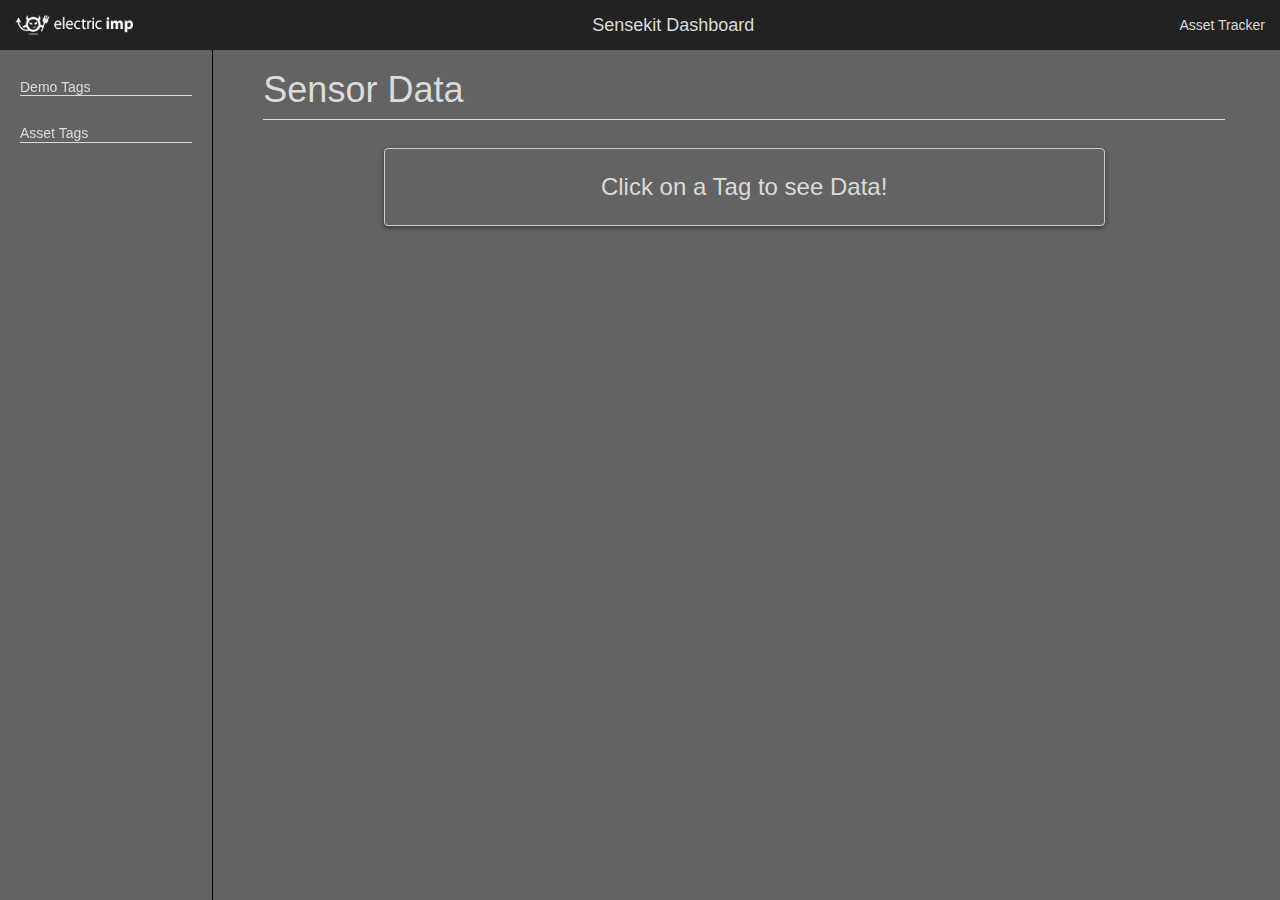
<file: index.html>
<!DOCTYPE html>
<html lang="en">
<head>
  <meta charset="utf-8">
  <meta http-equiv="X-UA-Compatible" content="IE=edge">
  <meta name="viewport" content="width=device-width, height=device-height, initial-scale=1">
  <meta name="description" content="">
  <meta name="author" content="">
  <link rel="icon" href="../../favicon.ico">

  <title>Sensekit Gateway Dashboard</title>

  <!-- Bootstrap core CSS -->
  <link href="vendor/css/bootstrap.min.css" rel="stylesheet">
  <!-- c3.css -->
  <link href="vendor/css/c3.min.css" rel="stylesheet" type="text/css">
  <!-- Custom styles for this template -->
  <link href="css/dashboard.css" rel="stylesheet">
</head>

<body>
  <nav class="navbar navbar-inverse navbar-fixed-top" role="navigation">
    <div class="container-fluid">
      <div class="navbar-header">
        <a href="#"><img class="navbar-brand" src="img/ei-logo-ide.png"></a>
      </div>
      <div id="navbar" class="navbar-collapse collapse">
        <a class="navbar-brand heading" href="#">Sensekit Dashboard</a>
        <ul class="nav navbar-nav navbar-right">
          <li><a href="http://betzrhodes.github.io/SensekitGatewayAssetTracker/">Asset Tracker</a></li>
        </ul>
      </div>
    </div>
  </nav>

  <div class="container-fluid">
    <div class="row page">
      <!-- SideBar -->
      <div class="col-sm-3 col-md-2 sidebar devices">

        <h5>Demo Tags</h5>
        <ul class="nav nav-sidebar demo-tags">
        </ul>
        <h5>Asset Tags</h5>
        <ul class="nav nav-sidebar asset-tags">
        </ul>
        <h6 class="time"></h6>
      </div>

      <!-- Dashboard -->
      <div class="col-sm-9 col-sm-offset-3 col-md-10 col-md-offset-2 main">
        <button type="button" id="disconnect" class="hidden btn">Disconnect</button>
        <h1 class="page-header">Sensor Data</h1>

        <div class="row dash-msg">
          <h3>Click on a Tag to see Data!</h3>
        </div>

        <div class="readings hidden">
          <div class="row widgets">
            <div class="col-xs-6 col-sm-3 temp">
              <div class="widget">
                <p class="dash-heading1">Temperature</p>
                <p class="heading-border"><p>
                <h2>°C</h2>
              </div>
            </div>

            <div class="col-xs-6 col-sm-3 humidity">
              <div class="widget">
                <p class="dash-heading1">Humidity</p>
                <p class="heading-border"><p>
                <div class="gauge" id="humid-gauge"></div>
              </div>
            </div>

            <div class="col-xs-6 col-sm-3 pressure">
              <div class="widget">
                <p class="dash-heading1">Pressure</p>
                <p class="heading-border"><p>
                <div class="gauge" id="press-gauge"></div>
              </div>
            </div>

            <div class="col-xs-6 col-sm-3 mag">
              <div class="widget">
                <p class="dash-heading1">Magnetometer</p>
                <p class="heading-border"><p>
                <div class="gauge">
                  <div class='mag-gauge mag-0'><p></p></div>
                  <div class='mag-gauge mag-1'><p></p></div>
                  <div class='mag-gauge mag-2'><p></p></div>
                </div>
              </div>
            </div>
          </div>

          <div class="table-responsive hidden">
            <table class="table table-striped">
              <thead>
                <tr>
                  <th>Sensor</th>
                  <th>Reading</th>
                </tr>
              </thead>
              <tbody>
                <tr class = "press">
                  <td>Pressure</td>
                  <td class = "reading"></td>
                </tr>
                <tr class = "humid">
                  <td>Humidity</td>
                  <td class = "reading"></td>
                </tr>
                <tr class = "temp">
                  <td>Temperature</td>
                  <td class = "reading"></td>
                </tr>
                <tr class = "gyro">
                  <td>Gyro</td>
                  <td class = "reading"></td>
                </tr>
                <tr class = "mag">
                  <td>Magnetometer</td>
                  <td class = "reading"></td>
                </tr>
                <tr class = "accel">
                  <td>Accelerometer</td>
                  <td class = "reading"></td>
                </tr>
                <tr class = "batt">
                  <td>Battery</td>
                  <td class = "reading"></td>
                </tr>
              </tbody>
            </table>
          </div>

          <div class="accel-graph">
            <h3>Accelerometer Graph</h3>
            <div id="chart_div"></div>
          </div>
        </div>
      </div>
    </div>
  </div>

  <!-- Bootstrap core JavaScript
  ================================================== -->
  <!-- Placed at the end of the document so the pages load faster -->
  <!-- jQuery -->
  <script src="https://ajax.googleapis.com/ajax/libs/jquery/1.11.1/jquery.min.js"></script>
  <script src="vendor/js/bootstrap.min.js"></script>
  <!-- IE10 viewport hack for Surface/desktop Windows 8 bug -->
  <script src="vendor/js/ie10-viewport-bug-workaround.js"></script>
  <!-- Flot -->
  <script language="javascript" type="text/javascript" src="vendor/js/jquery.flot.min.js"></script>
  <script language="javascript" type="text/javascript" src="vendor/js/jquery.flot.time.min.js"></script>
  <script language="javascript" type="text/javascript" src="vendor/js/jquery.flot.resize.min.js"></script>
  <script language="javascript" type="text/javascript" src="vendor/js/jquery.flot.selection.min.js"></script>
  <!-- d3.js and c3.js -->
  <script src="vendor/js/d3.min.js" charset="utf-8"> </script>
  <script src="vendor/js/c3.min.js"> </script>
  <!-- Firebase -->
  <script src="https://cdn.firebase.com/js/client/2.0.4/firebase.js"></script>
  <!-- JavaScript File -->
  <script type="text/javascript" src="sensekit_dashboard.js"></script>
</body>
</html>
</file>
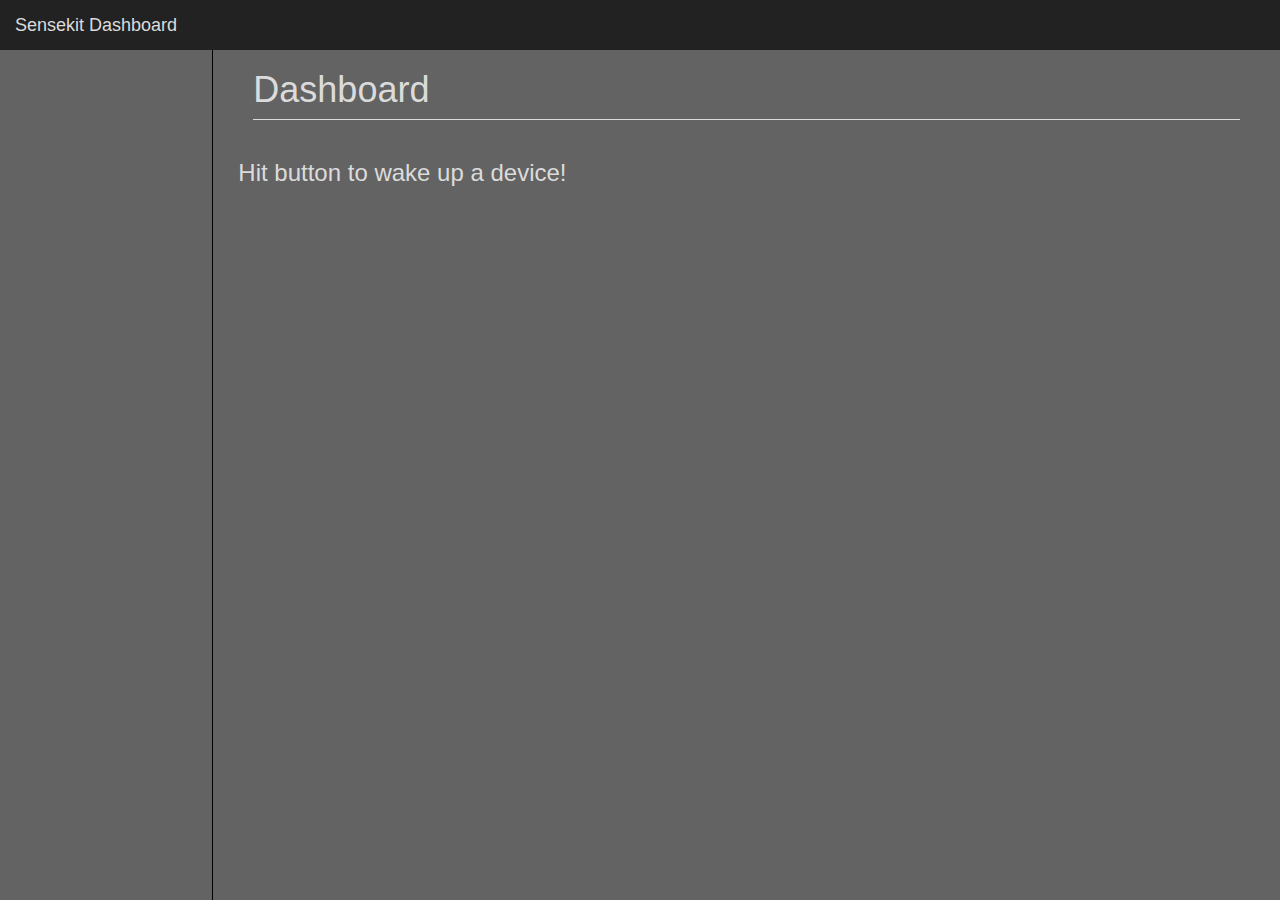
<file: sensekit.html>
<!DOCTYPE html>
<html lang="en">
  <head>
    <meta charset="utf-8">
    <meta http-equiv="X-UA-Compatible" content="IE=edge">
    <meta name="viewport" content="width=device-width, initial-scale=1">
    <meta name="description" content="">
    <meta name="author" content="">
    <link rel="icon" href="../../favicon.ico">

    <title>Senskit Gateway Dashboard</title>

    <!-- Bootstrap core CSS -->
    <link href="vendor/css/bootstrap.min.css" rel="stylesheet">

    <!-- Custom styles for this template -->
    <link href="css/dashboard.css" rel="stylesheet">
  </head>

  <body>

    <nav class="navbar navbar-inverse navbar-fixed-top" role="navigation">
      <div class="container-fluid">
        <div class="navbar-header">
          <!-- <button type="button" class="navbar-toggle collapsed" data-toggle="collapse" data-target="#navbar" aria-expanded="false" aria-controls="navbar">
            <span class="sr-only">Toggle navigation</span>
            <span class="icon-bar"></span>
            <span class="icon-bar"></span>
            <span class="icon-bar"></span>
          </button> -->
          <a class="navbar-brand" href="#">Sensekit Dashboard</a>
        </div>
        <div id="navbar" class="navbar-collapse collapse">
          <ul class="nav navbar-nav navbar-right">
            <!-- <li><a href="#">Dashboard</a></li> -->
<!--             <li><a href="#">Settings</a></li>
            <li><a href="#">Profile</a></li>
            <li><a href="#">Help</a></li> -->
          </ul>
<!--           <form class="navbar-form navbar-right">
            <input type="text" class="form-control" placeholder="Search...">
          </form>
 -->        </div>
      </div>
    </nav>

    <div class="container-fluid">
      <div class="row">
        <!-- SideBar -->
        <div class="col-sm-3 col-md-2 sidebar devices">
          <ul class="nav nav-sidebar">
          </ul>
          <h6 class="time"></h6>
          <button type="button" id="disconnect" class="hidden">Disconnect</button>
        </div>
        <!-- Dashboard -->
        <div class="col-sm-9 col-sm-offset-3 col-md-10 col-md-offset-2 main">
          <h1 class="page-header">Dashboard</h1>
          <div class="row placeholders">
            <h3 class="wake-msg">Hit button to wake up a device!</h3>
 <!--            <div class="col-xs-6 col-sm-3 placeholder">
              <img data-src="holder.js/200x200/auto/sky" class="img-responsive" alt="Generic placeholder thumbnail">
              <h4>Label</h4>
              <span class="text-muted">Something else</span>
            </div>
            <div class="col-xs-6 col-sm-3 placeholder">
              <img data-src="holder.js/200x200/auto/vine" class="img-responsive" alt="Generic placeholder thumbnail">
              <h4>Label</h4>
              <span class="text-muted">Something else</span>
            </div>
            <div class="col-xs-6 col-sm-3 placeholder">
              <img data-src="holder.js/200x200/auto/sky" class="img-responsive" alt="Generic placeholder thumbnail">
              <h4>Label</h4>
              <span class="text-muted">Something else</span>
            </div>
            <div class="col-xs-6 col-sm-3 placeholder">
              <img data-src="holder.js/200x200/auto/vine" class="img-responsive" alt="Generic placeholder thumbnail">
              <h4>Label</h4>
              <span class="text-muted">Something else</span>
            </div> -->
          </div>

          <div class="readings hidden">
          <h2 class="sub-header">Sensor Data</h2>
          <div class="table-responsive">
            <table class="table table-striped">
              <thead>
                <tr>
                  <th>Sensor</th>
                  <th>Reading</th>
                </tr>
              </thead>
              <tbody>
                <tr class = "press">
                  <td>Pressure</td>
                  <td class = "reading"></td>
                </tr>
                <tr class = "humid">
                  <td>Humidity</td>
                  <td class = "reading"></td>
                </tr>
                <tr class = "temp">
                  <td>Temperature</td>
                  <td class = "reading"></td>
                </tr>
                <tr class = "gyro">
                  <td>Gyro</td>
                  <td class = "reading"></td>
                </tr>
                <tr class = "mag">
                  <td>Magnitometer</td>
                  <td class = "reading"></td>
                </tr>
                <tr class = "accel">
                  <td>Accelerometer</td>
                  <td class = "reading"></td>
                </tr>
                <tr class = "batt">
                  <td>Battery</td>
                  <td class = "reading"></td>
                </tr>
              </tbody>
            </table>
          </div>
          <div class="accel-graph">
              <div class="" id="chart_div" style="width: 100%; height: 500px; margin-bottom: 10%;"></div>
            </div>
        </div>
      </div>
    </div>

    <!-- Bootstrap core JavaScript
    ================================================== -->
    <!-- Placed at the end of the document so the pages load faster -->
    <!-- jQuery -->
    <script src="https://ajax.googleapis.com/ajax/libs/jquery/1.11.1/jquery.min.js"></script>
    <script src="vendor/js/bootstrap.min.js"></script>
    <!-- IE10 viewport hack for Surface/desktop Windows 8 bug -->
    <script src="vendor/js/ie10-viewport-bug-workaround.js"></script>
    <!-- Flot -->
    <script language="javascript" type="text/javascript" src="vendor/js/jquery.flot.min.js"></script>
    <script language="javascript" type="text/javascript" src="vendor/js/jquery.flot.time.min.js"></script>
    <script language="javascript" type="text/javascript" src="vendor/js/jquery.flot.resize.min.js"></script>
    <script language="javascript" type="text/javascript" src="vendor/js/jquery.flot.selection.min.js"></script>
    <!-- JavaScript File -->
    <script type="text/javascript" src="sensekit_dashboard.js"></script>
  </body>
</html>
</file>
<file: css/dashboard.css>
/*
 * Base structure
 */

/* Move down content because we have a fixed navbar that is 50px tall */
body {
  padding-top: 50px;
  background-color: #636363;
}


h1, h2, h3, h4, h5, h6, p {
  color:#DBDBDB;
}

a {
  color: #B7BFB2;
  white-space: pre;
  word-break: break-all;
  word-wrap: break-word;
}

a:hover, a:focus {
  color: #206118;
  text-decoration: none;
}

.nav>li>a:hover, .nav>li>a:focus {
  background-color: #C5C9C3;
  border: 1px solid #206118;
}

/*
 * Global add-ons
 */

.sub-header {
  padding-bottom: 10px;
  border-bottom: 1px solid #eee;
}

/*
 * Top navigation
 * Hide default border to remove 1px line.
 */
.navbar-fixed-top {
  border: 0;
}

.navbar-inverse .navbar-brand {
  color: #DBDBDB;
}

.navbar-inverse .navbar-brand:hover, .navbar-inverse .navbar-brand:active {
  color: #DBDBDB;
}

.navbar-inverse .navbar-nav>li>a {
  color: #DBDBDB;
}

.navbar-inverse .navbar-nav>li>a:hover, .navbar-inverse .navbar-nav>li>a:focus {
  color: #EBEBEB;
  border: 0px solid #000;
}

#navbar .navbar-brand {
  position: absolute;
  width: 82%;
  text-align: center;
  margin: 0 auto;
}

/*
 * Sidebar
 */

/* Hide for mobile, show later */
.sidebar {
  display: none;
}

@media (min-width: 768px) {
  .sidebar {
    position: fixed;
    top: 50px;
    bottom: 0;
    left: 0;
    z-index: 1000;
    display: block;
    padding: 20px;
    overflow-x: hidden;
    overflow-y: auto; /* Scrollable contents if viewport is shorter than content. */
    border-right: 1px solid #000;
  }
}

/* Sidebar navigation */
.nav-sidebar {
  margin-right: -21px; /* 20px padding + 1px border */
  margin-bottom: 20px;
  margin-left: -20px;
}

.nav-sidebar > li > a {
  font-size: 12px;
  margin: 10px 20px;
  border: 1px solid #ccc;
  border-radius: 4px;
}

.nav-sidebar > .active > a,
.nav-sidebar > .active > a:hover,
.nav-sidebar > .active > a:focus {
  color: #C9C9C9;
  background-color: #206118;
  border: 1px solid #C9C9C9;
/*  border: 1px solid #1E5717;*/
}

.sidebar h5 {
  color: #DBDBDB;
}

/*
 * Main content
 */

.main {
  padding: 20px;
}
@media (min-width: 768px) {
  .main {
    padding-right: 40px;
    padding-left: 40px;
  }
}
.main .page-header {
  margin-top: 0;
}

#disconnect {
  float: right;
}

.dash-msg {
  background-color: transparent;
  margin: 3% auto;
  width: 75%;
  padding: 0.5% 0;
  border: 1px solid #ccc;
  border-radius: 4px;
/*  box-shadow: 0 1px 3px rgba(204, 204, 204, .7);*/
  box-shadow: 0 2px 5px rgba(35, 35, 35, .7);
  text-align: center;
}

.dash-msg h3 {
  margin: 15px 0;
  line-height: 1.5;
}

.widgets {
  margin-bottom: 30px;
  height: auto;
}

.widgets h2 {
  margin-top: 15%;
  font-size: 2.5em;
  color: #E1E8DF;
  text-align: center;
}
@media (min-width: 1010px) {
  .widgets h2 {
  margin-top: 15%;
  font-size: 3em;
  }
}
@media (min-width: 1300px) {
  .widgets h2 {
    margin-top: 10%;
    font-size: 3.6em;
  }
}
@media (min-width: 1600px) {
  .widgets h2 {
    margin-top: 10%;
    font-size: 3.8em;
  }
}

.widget {
  background-color: transparent;
  border: 1px solid #BFC2BE;
  margin: 1.5%;
  width: 97%;
/*  height: 170px;*/
  padding: 0.5% 0;
  border-radius: 4px;
  box-shadow: 0 2px 5px rgba(35, 35, 35, .7);
/*box-shadow: 0 1px 2px rgba(204, 204, 204, .7);*/
}

.hidden {
  display: none;
}

.time {
  font-size: 0.9em;
  margin: 0;
  text-align: center;
}

.dash-heading1 {
  font-size: 1.2em;
  color: #B7BFB2;
  padding: 3% 5%;
  margin-bottom: 0;
}

.heading-border {
  border-bottom: 1px solid #D9E0D5;
}

.legendLabel {
  color: #CCCCCC;
  padding-left: 20%;
}

.sidebar h5 {
  border-bottom: 1px solid #DBDBDB;
}

.c3-chart-arc .c3-gauge-value {
  fill: #E1E8DF;
  font-size: 22px !important;
}

.page-header {
  border-bottom: 1px solid #DBDBDB;
}

.btn {
  color: #DBDBDB;
  background-color: transparent;
  border: 1px solid #CCCCCC;
}

.btn:hover {
  /*color: #206118;*/
  color: #DBDBDB;
  background-color: #5C5C5C;
  border: 1px solid #B7BFB2;
}

.mag-gauge {
  text-align: center;
  margin: 3.3% 10%;
  border: 1px solid #E1E8DF;
}

.mag-gauge p {
  font-size: 14px;
  margin: auto;
  color: #E1E8DF;
}

.gauge {
  margin: auto;
}

#chart_div {
  width: 100%;
  height: 400px;
  margin-bottom: 10%;
}

@media (min-height: 855px) {
  #chart_div {
    height: 500px;
  }
  .mag-gauge p {
    font-size: 16px;
  }
}

@media (min-height: 975px) {
  #chart_div {
    height: 600px;
  }
  .mag-gauge p {
    font-size: 18px;
  }
}

.page {
  margin: 0;
  padding: 0;
}

.negative {
  background-color: #004EF5;
  /*background-color: rgba(0, 78, 245, 0.9);*/
}

.positive {
  background-color: #DB0000;
 /*background-color: rgba(204, 0, 0, 0.9);*/
}

.zero {
  background-color: #26A816;
  /*background-color: rgba(38, 168, 22, 0.9);*/
}
</file>
<file: vendor/css/c3.min.css>
.c3 svg{font:10px sans-serif}.c3 line,.c3 path{fill:none;stroke:#000}.c3 text{-webkit-user-select:none;-moz-user-select:none;user-select:none}.c3-bars path,.c3-event-rect,.c3-legend-item-tile,.c3-xgrid-focus,.c3-ygrid{shape-rendering:crispEdges}.c3-chart-arc path{stroke:#fff}.c3-chart-arc text{fill:#fff;font-size:13px}.c3-grid line{stroke:#aaa}.c3-grid text{fill:#aaa}.c3-xgrid,.c3-ygrid{stroke-dasharray:3 3}.c3-text.c3-empty{fill:gray;font-size:2em}.c3-line{stroke-width:1px}.c3-circle._expanded_{stroke-width:1px;stroke:#fff}.c3-selected-circle{fill:#fff;stroke-width:2px}.c3-bar{stroke-width:0}.c3-bar._expanded_{fill-opacity:.75}.c3-chart-arcs-title{dominant-baseline:middle;font-size:1.3em}.c3-target.c3-focused{opacity:1}.c3-target.c3-focused path.c3-line,.c3-target.c3-focused path.c3-step{stroke-width:2px}.c3-target.c3-defocused{opacity:.3!important}.c3-region{fill:#4682b4;fill-opacity:.1}.c3-brush .extent{fill-opacity:.1}.c3-legend-item{font-size:12px}.c3-legend-item-hidden{opacity:.15}.c3-legend-background{opacity:.75;fill:#fff;stroke:#d3d3d3;stroke-width:1}.c3-tooltip-container{z-index:10}.c3-tooltip{border-collapse:collapse;border-spacing:0;background-color:#fff;empty-cells:show;-webkit-box-shadow:7px 7px 12px -9px #777;-moz-box-shadow:7px 7px 12px -9px #777;box-shadow:7px 7px 12px -9px #777;opacity:.9}.c3-tooltip tr{border:1px solid #CCC}.c3-tooltip th{background-color:#aaa;font-size:14px;padding:2px 5px;text-align:left;color:#FFF}.c3-tooltip td{font-size:13px;padding:3px 6px;background-color:#fff;border-left:1px dotted #999}.c3-tooltip td>span{display:inline-block;width:10px;height:10px;margin-right:6px}.c3-tooltip td.value{text-align:right}.c3-area{stroke-width:0;opacity:.2}.c3-chart-arcs .c3-chart-arcs-background{fill:#e0e0e0;stroke:none}.c3-chart-arcs .c3-chart-arcs-gauge-unit{fill:#000;font-size:16px}.c3-chart-arcs .c3-chart-arcs-gauge-max,.c3-chart-arcs .c3-chart-arcs-gauge-min{fill:#777}.c3-chart-arc .c3-gauge-value{fill:#000}
</file>
